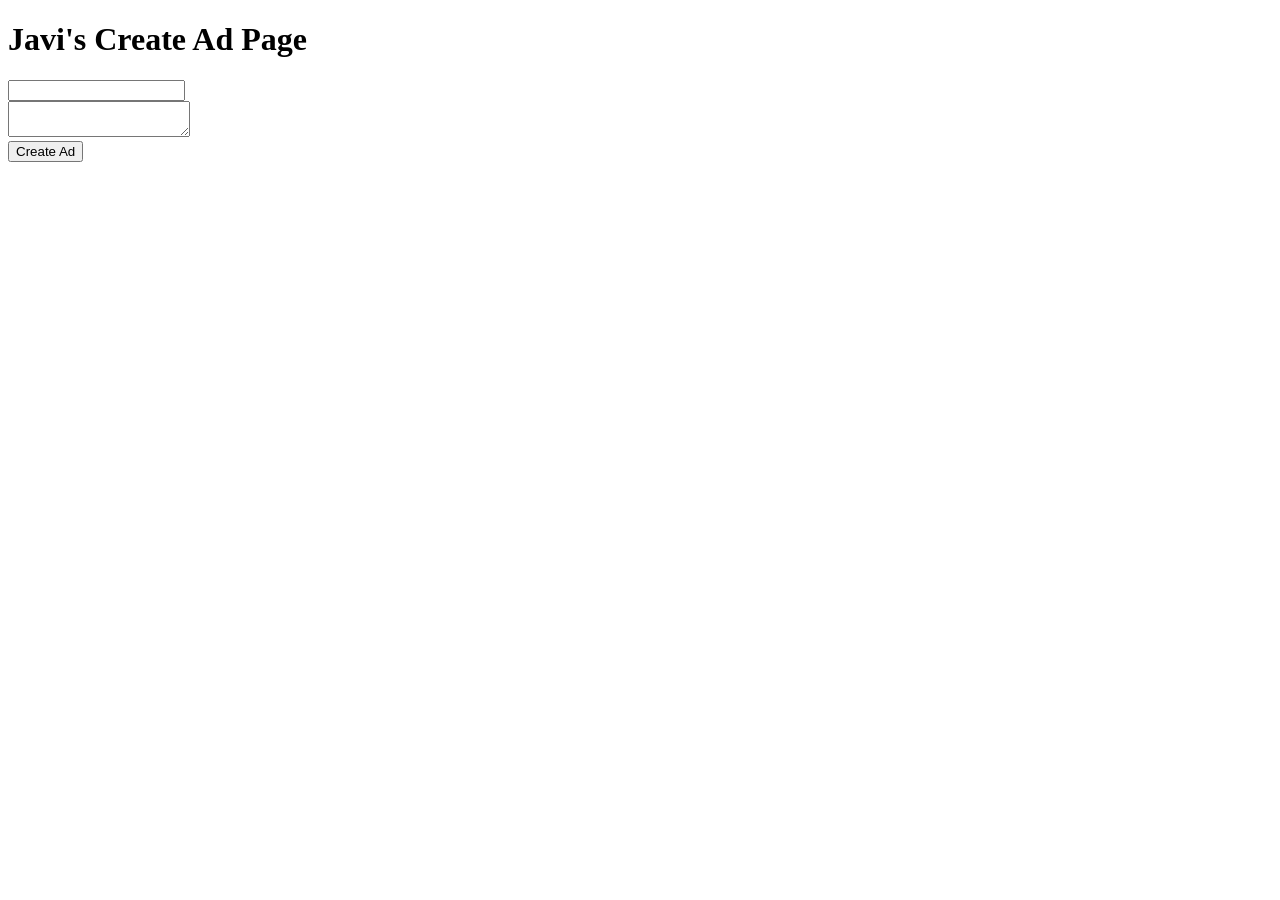
<file: src/main/resources/templates/ads/create.html>
<!DOCTYPE html>
    <html xmlns:th="http://www.thymeleaf.org">


    <body>
        <div class="container">
            <h1>Javi's Create Ad Page</h1>

            <form th:action="@{/ads/create}" th:method="POST" th:object="${ad}">
                <div class="form-group">
                    <input class="form-control" th:field="*{title}" />
                </div>
                <div class="form-group">
                    <textarea class="form-control" th:field="*{description}"></textarea>
                </div>

                <input type="submit" value="Create Ad" />
            </form>
        </div>
    </body>
</html>
</file>
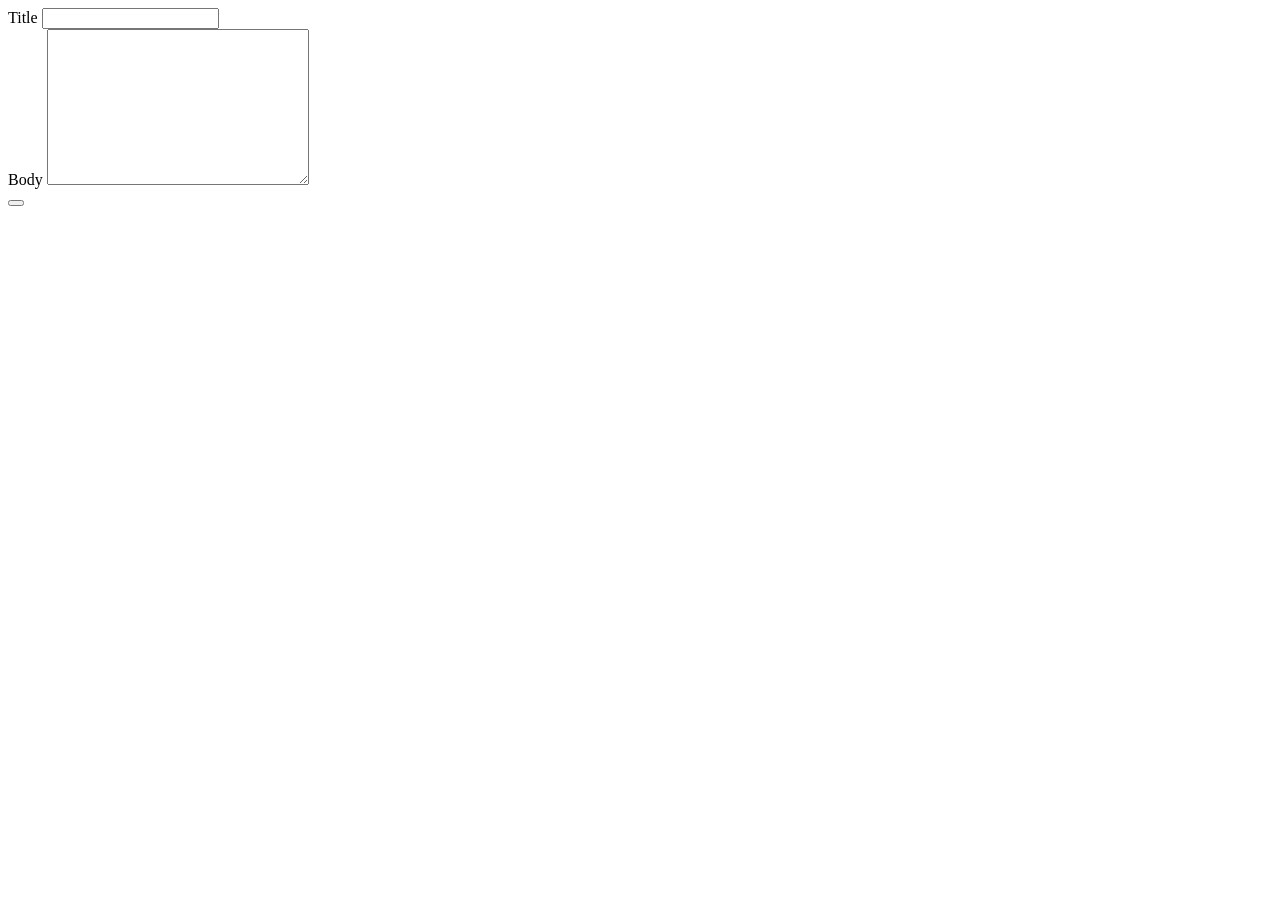
<file: src/main/resources/templates/partials/post-form.html>
<!DOCTYPE html>
<html xmlns:th="http://www.thymeleaf.org" lang="en">
    <head>
        <meta charset="UTF-8">
        <title>Title</title>
    </head>
    <body>
        <section th:fragment="post-form(btnText, url)">
            <form th:action="${url}" th:method="POST" th:object="${post}">
                <div class="mb-3">
                    <label class="form-label" for="title">Title</label>
                    <input class="form-control" type="text" th:field="*{title}">
                </div>
                <div class="mb-3">
                    <label class="form-label" for="body">Body</label>
                    <textarea class="form-control" cols="30" rows="10" th:field="*{body}"></textarea>
                </div>
                <div class="d-grid mx-auto">
                    <button class="btn btn-primary btn-block btn-lg" th:text="${btnText}"></button>
                </div>
            </form>
        </section>
    </body>
</html>
</file>
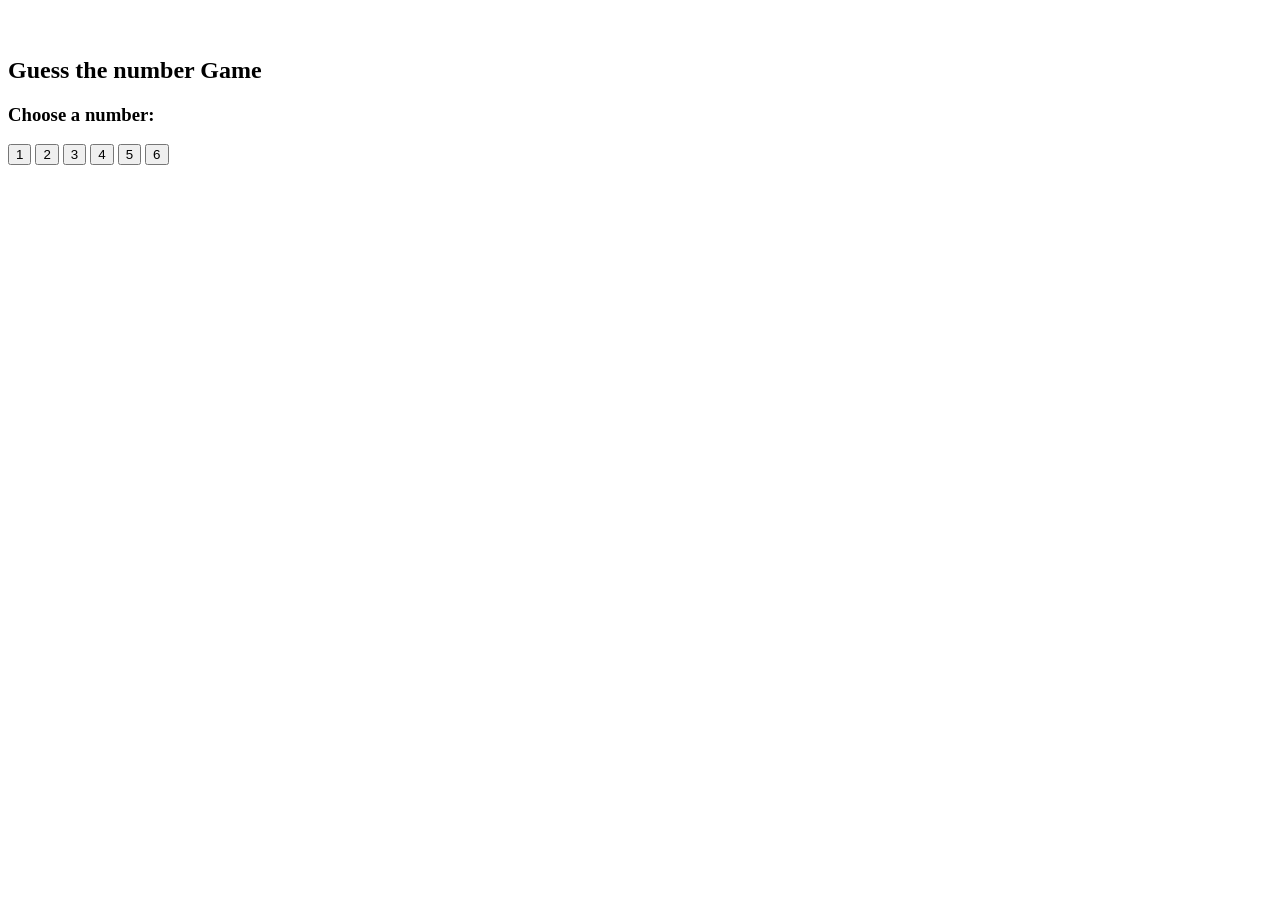
<file: src/main/resources/templates/partials/roll-dice.html>
<!DOCTYPE html>
<html lang="en" xmlns:th="http://www.thymeleaf.org">
    <head>
        <meta charset="UTF-8">
        <title>Dice</title>
        <link th:replace="partials/links :: links"/>
    </head>
    <body>
        <header th:replace="partials/header :: header"></header>
        <nav th:replace="partials/navbar :: navbar"></nav>

        <main class="container">
            <h3 th:text="${message}"></h3><br>
            <h2 class="prompt">Guess the number Game</h2>
            <form action="/roll-dice" method="post">
                <h3>Choose a number: </h3>

                <button id="num1" class="di-num" name="number" type="submit" value="1">1</button>

                <button id="num1" class="di-num" name="number" type="submit" value="2">2</button>

                <button id="num1" class="di-num" name="number" type="submit" value="3">3</button>

                <button id="num1" class="di-num" name="number" type="submit" value="4">4</button>

                <button id="num1" class="di-num" name="number" type="submit" value="5">5</button>

                <button id="num1" class="di-num" name="number" type="submit" value="6">6</button>

            </form>
        </main>

        <footer th:replace="partials/footer :: footer"></footer>
        <scripts th:replace="partials/scripts :: scripts"></scripts>
    </body>
</html>
</file>
